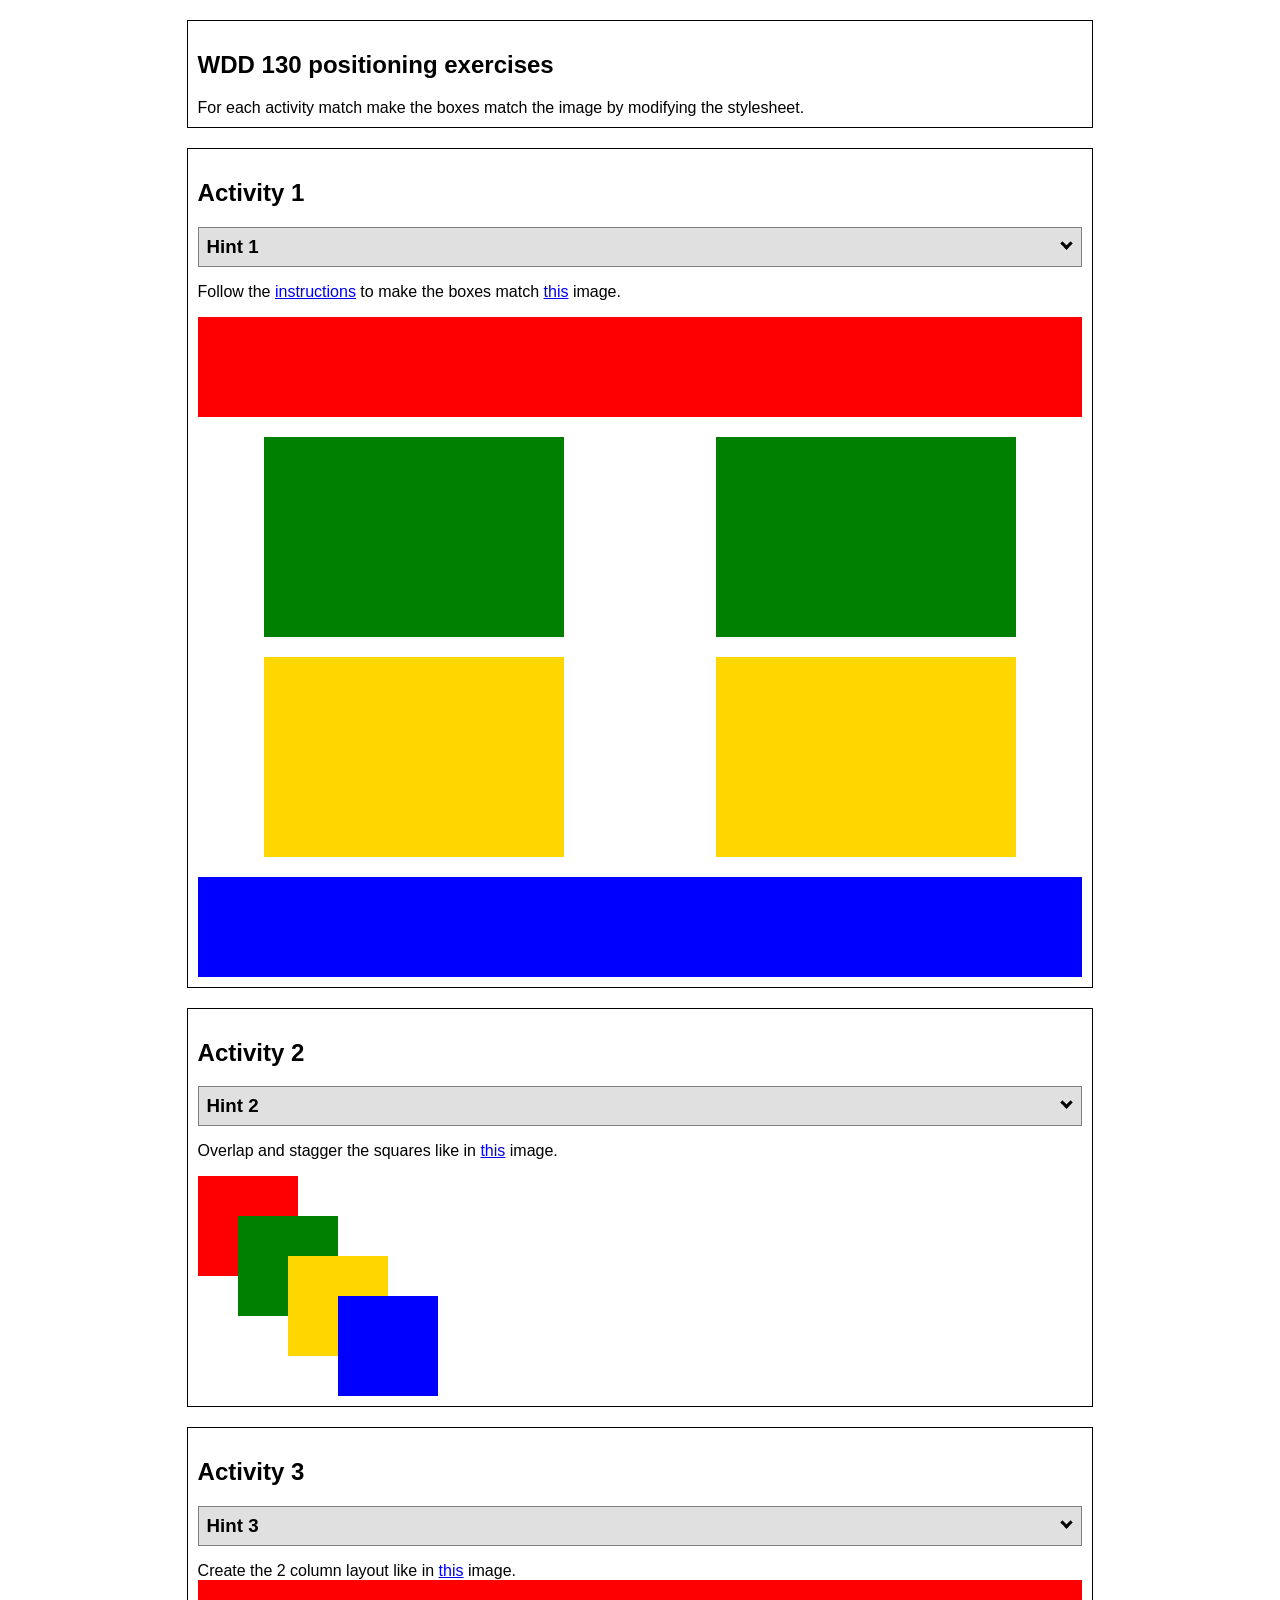
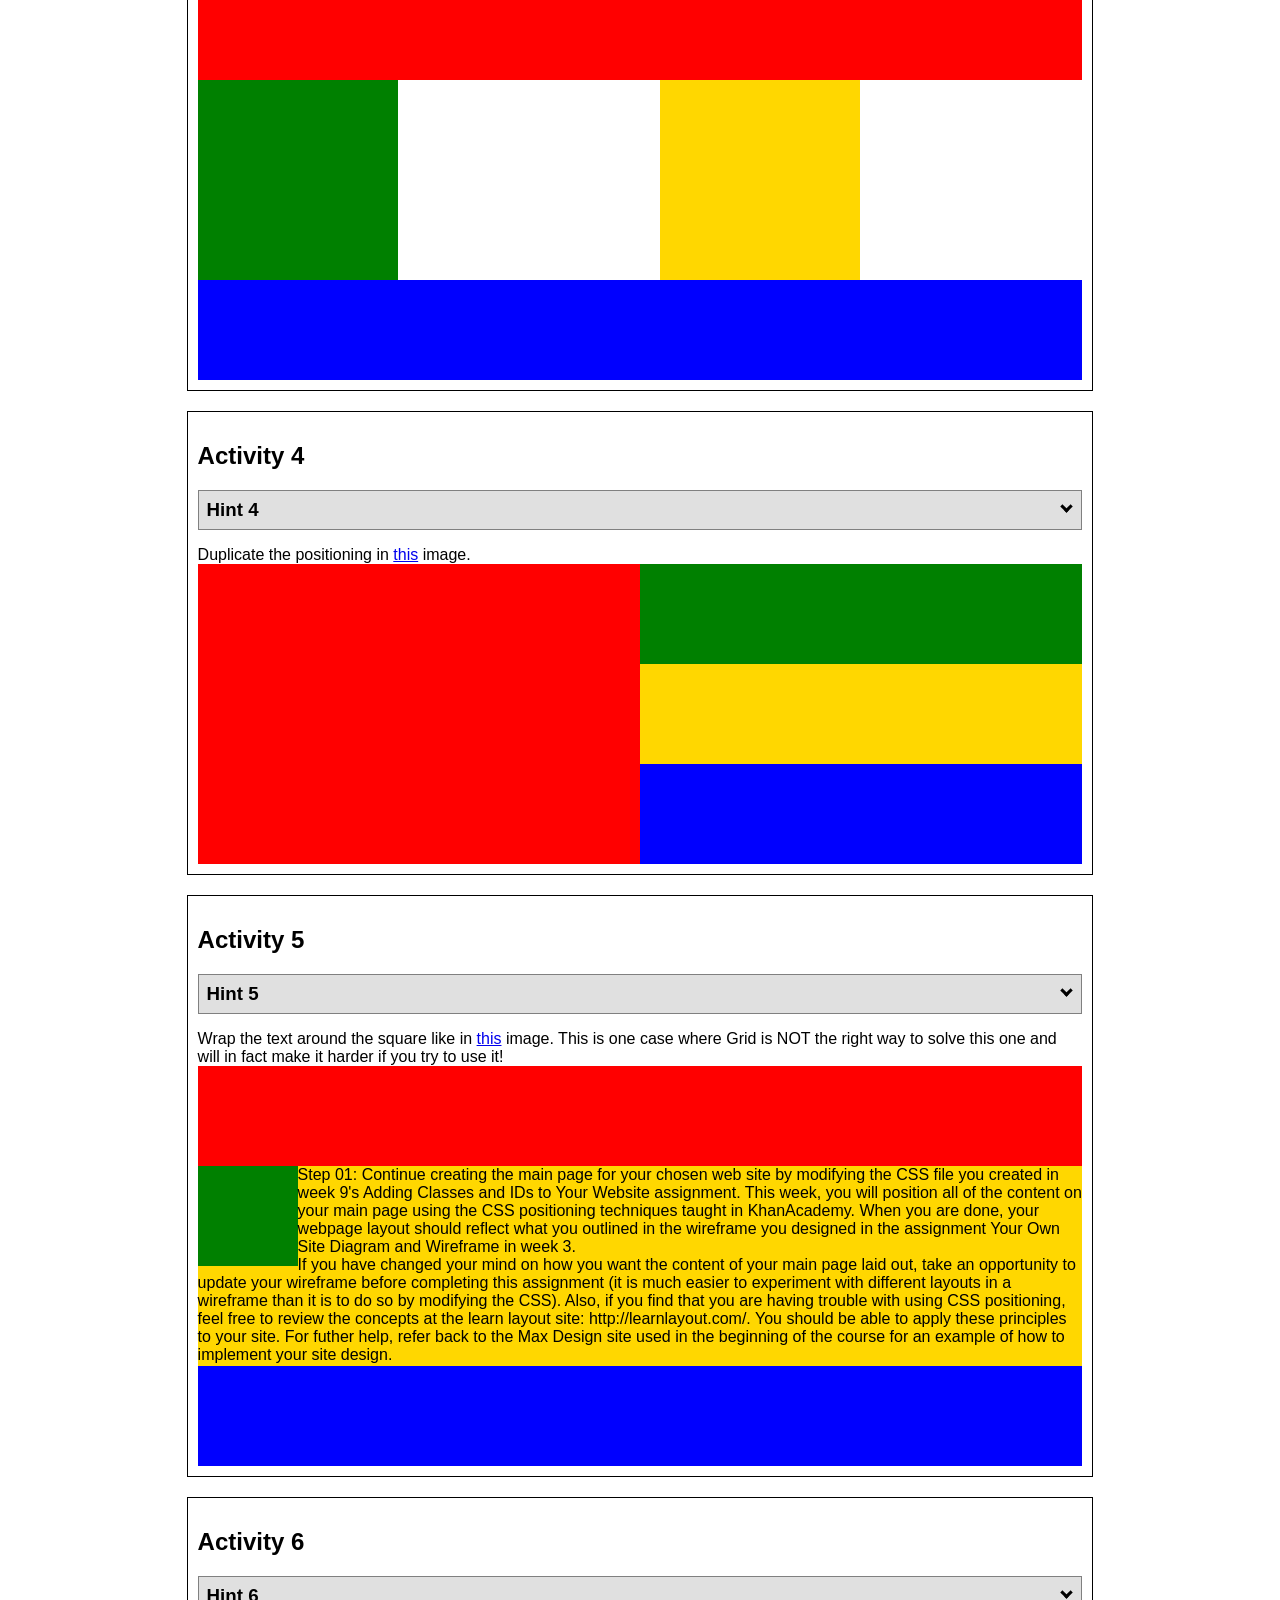
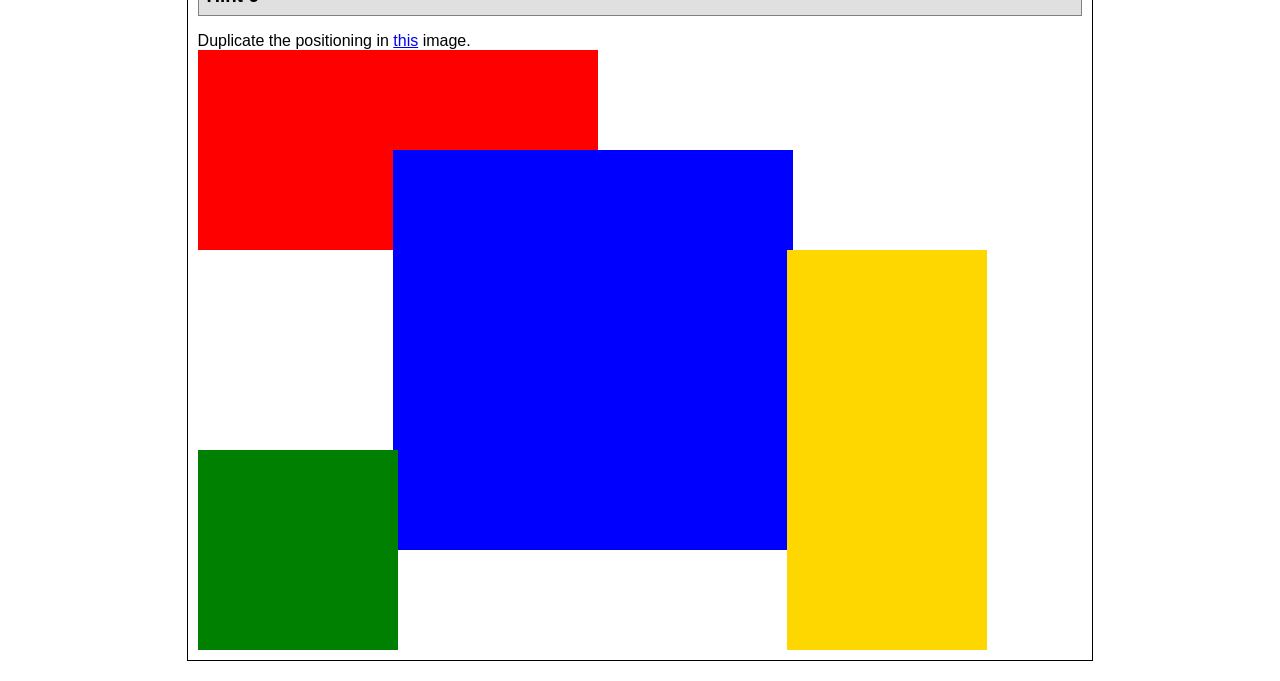
<file: positioning.html>
<!DOCTYPE html>
<html lang="en">
  <head>
    <!-- HTML - Name: positioning.html -->
    <title>Positioning Activity</title>
    <link rel="stylesheet" type="text/css" href="positionstyles.css" />
  </head>
  <body>
    <div class="activity">
      <h2>WDD 130 positioning exercises</h2>
      For each activity match make the boxes match the image by modifying the
      stylesheet.
    </div>
    <div class="activity">
      <h2>Activity 1</h2>
      <section class="hint">
        <input type="checkbox" /><i></i>
        <h3>Hint 1</h3>
        <div>
          <p>
            Check out the
            <a
              href="https://byui-cit.github.io/wdd130/activities/css-positioning.html"
              target="_blank"
              >activity instructions</a
            >
            in Ilearn!
          </p>
        </div>
      </section>
      <p>
        Follow the
        <a
          href="https://byui-cit.github.io/wdd130/activities/css-positioning.html"
          target="_blank"
          >instructions</a
        >
        to make the boxes match
        <a
          href="https://byui-cit.github.io/wdd130/images/example1.png"
          target="_blank"
          >this</a
        >
        image.
      </p>
      <div class="content1">
        <div class="red1"></div>
        <div class="green1"></div>
        <div class="green1"></div>
        <div class="yellow1"></div>
        <div class="yellow1"></div>
        <div class="blue1"></div>
      </div>
    </div>
    <div class="activity">
      <h2>Activity 2</h2>
      <section class="hint">
        <input type="checkbox" />
        <h3>Hint 2</h3>
        <i></i>
        <div>
          <p>
            Remember that the best way to shift elements around slightly on the
            page is with Margins. You could also use Grid. Either would work for
            this. If you choose margin remember that you can use a
            <em>negative</em> margin. (ie margin-top: -20px;)
          </p>
          <h4>Properties used:</h4>
          <ul>
            <li>margin-top, margin-left</li>
            <li>...or...</li>
            <li>grid-template-columns: 50px 50px 50px 50px 50px</li>
          </ul>
        </div>
      </section>
      <p>
        Overlap and stagger the squares like in
        <a
          href="https://byui-cit.github.io/wdd130/images/example2.png"
          target="_blank"
          >this</a
        >
        image.
      </p>
      <div class="content2">
        <div class="red2"></div>
        <div class="green2"></div>
        <div class="yellow2"></div>
        <div class="blue2"></div>
      </div>
    </div>
    <div class="activity">
      <h2>Activity 3</h2>
      <section class="hint">
        <input type="checkbox" />
        <h3>Hint 3</h3>
        <i></i>
        <div>
          <p>
            This one is going to be best solved with CSS Grid. Remember to make
            the boxes the right width first...then start moving them around.
          </p>
          <h4>Properties used:</h4>
          <ul>
            <li>display:grid;</li>
            <li>grid-template-columns:</li>
            <li>grid-column-gap:</li>
            <li>grid-column:</li>
          </ul>
        </div>
      </section>
      Create the 2 column layout like in
      <a
        href="https://byui-cit.github.io/wdd130/images/example3.png"
        target="_blank"
        >this</a
      >
      image.
      <div class="content3">
        <div class="red3"></div>
        <div class="green3"></div>
        <div class="yellow3"></div>
        <div class="blue3"></div>
      </div>
    </div>
    <div class="activity">
      <h2>Activity 4</h2>
      <section class="hint">
        <input type="checkbox" />
        <h3>Hint 4</h3>
        <i></i>
        <div>
          <p>
            For the others we have been primarily concerned with width. For this
            one you will need to adjust height as well.
          </p>
          <h4>Properties used:</h4>
          <ul>
            <li>display:grid;</li>
            <li>grid-template-columns:</li>
            <li>grid-row:</li>
          </ul>
        </div>
      </section>
      Duplicate the positioning in
      <a
        href="https://byui-cit.github.io/wdd130/images/example4.png"
        target="_blank"
        >this</a
      >
      image.
      <div class="content4">
        <div class="red4"></div>
        <div class="green4"></div>
        <div class="yellow4"></div>
        <div class="blue4"></div>
      </div>
    </div>

    <div class="activity">
      <h2>Activity 5</h2>
      <section class="hint">
        <input type="checkbox" />
        <h3>Hint 5</h3>
        <i></i>
        <div>
          <p>
            Grid is <strong>not</strong> the right way to do this. In fact there
            is only one way to really do that...and that is with float. Remember
            that we float the thing we want the text to wrap around. Also
            remember to start by making all the shapes the right size and shape.
          </p>
          <h4>Properties used:</h4>
          <ul>
            <li>float: left;</li>
          </ul>
        </div>
      </section>
      Wrap the text around the square like in
      <a
        href="https://byui-cit.github.io/wdd130/images/example5.png"
        target="_blank"
        >this</a
      >
      image. This is one case where Grid is NOT the right way to solve this one
      and will in fact make it harder if you try to use it!
      <div class="content5">
        <div class="red5"></div>
        <div class="green5"></div>
        <div class="yellow5">
          Step 01: Continue creating the main page for your chosen web site by
          modifying the CSS file you created in week 9's Adding Classes and IDs
          to Your Website assignment. This week, you will position all of the
          content on your main page using the CSS positioning techniques taught
          in KhanAcademy. When you are done, your webpage layout should reflect
          what you outlined in the wireframe you designed in the assignment Your
          Own Site Diagram and Wireframe in week 3. <br />
          If you have changed your mind on how you want the content of your main
          page laid out, take an opportunity to update your wireframe before
          completing this assignment (it is much easier to experiment with
          different layouts in a wireframe than it is to do so by modifying the
          CSS). Also, if you find that you are having trouble with using CSS
          positioning, feel free to review the concepts at the learn layout
          site: http://learnlayout.com/. You should be able to apply these
          principles to your site. For futher help, refer back to the Max Design
          site used in the beginning of the course for an example of how to
          implement your site design.
        </div>
        <div class="blue5"></div>
      </div>
    </div>
    <div class="activity">
      <h2>Activity 6</h2>
      <section class="hint">
        <input type="checkbox" />
        <h3>Hint 6</h3>
        <i></i>
        <div>
          <p>
            This one is all about visualizing the grid behind the layout. If you
            are having a hard time doing that first: all the sizes are even
            multiples of 100, and second here is another example with the lines
            drawn:
            <a
              href="https://byui-cit.github.io/wdd130/images/example6-hint.png"
              target="_blank"
              >example 6 with lines</a
            >. For this one you will find it easiest if you use px for the
            column width. You can also use <kbd>z-index</kbd> to control the
            element layering.
          </p>
          <h4>Properties used:</h4>
          <ul>
            <li>display:grid;</li>
            <li>grid-template-columns:</li>
            <li>grid-column:</li>
            <li>grid-row:</li>
            <li>
              <a
                href="https://www.w3schools.com/cssref/pr_pos_z-index.asp"
                target="_blank"
                >z-index:</a
              >
            </li>
          </ul>
        </div>
      </section>
      Duplicate the positioning in
      <a
        href="https://byui-cit.github.io/wdd130/images/example6.png"
        target="_blank"
        >this</a
      >
      image.
      <div class="content6">
        <div class="red6"></div>
        <div class="green6"></div>
        <div class="yellow6"></div>
        <div class="blue6"></div>
      </div>
    </div>
  </body>
</html>
</file>
<file: positionstyles.css>
/* CSS - Name: "positionstyles.css" */
/* Activity 1 styles */
.content1 {
  /* This is the parent of the activity 1 boxes. */
  display: grid;
  grid-template-columns: 1fr 1fr;
  justify-items: center;
  grid-gap: 20px;
}
.red1 {
  width: 100%;
  height: 100px;
  grid-column: 1/3;
  background-color: red;
}
.green1 {
  width: 300px;
  height: 200px;
  background-color: green;
}
.yellow1 {
  width: 300px;
  height: 200px;
  background-color: gold;
}
.blue1 {
  width: 100%;
  height: 100px;
  grid-column: 1/3;
  background-color: blue;
}
/* Activity 2 styles */
.content2 {
  /* This is the parent of the activity 2 boxes. */
  display: grid;
  grid-template-columns:50px 50px 50px 50px 50px;
}
.red2 {
  width: 100px;
  height: 100px;
  background-color: red;
}
.green2 {
  width: 100px;
  height: 100px;
  background-color: green;
  margin-top: 40px;
  margin-left: -10px;
}
.yellow2 {
  width: 100px;
  height: 100px;
  margin-top: 80px;
  margin-left: -10px;
  background-color: gold;
}
.blue2 {
  width: 100px;
  height: 100px;
  margin-top: 120px;
  margin-left: -10px;
  background-color: blue;
}
/* Activity 3 styles */
.content3 {
  /* This is the parent of the activity 3 boxes. */
  display: grid;
  grid-template-columns: 1fr 1fr;
  grid-column-gap: 40px;
  
}
.red3 {
  width: 100%;
  height: 100px;
  grid-column:1/3;
  background-color: red;
}
.green3 {
  width: 200px;
  height: 200px;
  grid-column:1/2;
  
  background-color: green;
}
.yellow3 {
  width: 200px;
  height: 200px;
  grid-column:2/3;
 
  
  background-color: gold;
}
.blue3 {
  width: 100%;
  height: 100px;
  grid-column:1/3;
  background-color: blue;
}
/* Activity 4 styles */
.content4 {
  /* This is the parent of the activity 4 boxes. */
  display: grid;
  grid-template-columns: 1fr 1fr;
  grid-template-rows:1fr 1fr 1fr
  height: 400px;
}
.red4 {
  width: 100%;
  height: 100%;
  grid-row:1/4;
  background-color: red;
}
.green4 {
  width: 100%;
  height: 100px;
  background-color: green;
}
.yellow4 {
  width: 100%;
  height: 100px;
  grid-column:2/3;
  background-color: gold;
}
.blue4 {
  width: 100%;
  height: 100px;
  grid-column:2/3;
  background-color: blue;
}
/* Activity 5 styles */
.content5 {
  /* This is the parent of the activity 5 boxes. */
  height: 400px;
}
.red5 {
  width: 100%;
  height: 100px;
  background-color: red;
}
.green5 {
  width: 100px;
  height: 100px;
  float:left;
  background-color: green;
}
.yellow5 {
  width: 100%;
  height: 200px;
  background-color: gold;
}
.blue5 {
  width: 100%;
  height: 100px;
  background-color: blue;
}
/* Activity 6 styles */
.content6 {
  /* This is the parent of the activity 6 boxes. */
  display: grid;
  grid-template: 100px 100px 100px;
}
.red6 {
  width: 400px;
  height: 200px;
  z-index: -1;
  background-color: red;
}
.green6 {
  width: 200px;
  height: 200px;
  grid-column:1;
  grid-row:3;
  margin-top: -100px;
  z-index: 2;
  background-color: green;
}
.yellow6 {
  width: 200px;
  height: 400px;
  grid-column:3;
  grid-row:2/4;
  margin-left: -100px;
  z-index: 2;
  background-color: gold;
}
.blue6 {
  width: 400px;
  height: 400px;
  grid-column:2;
  grid-row:2;
  margin-left: -300px;
  margin-top: -100px;
  z-index: 0;
  background-color: blue;
}

/* Do not make any changes below here */
.activity {
  width: 70%;
  margin: 20px auto;
  font-family: Arial, sans-serif;
  border: 1px solid black;
  padding: 10px;
  clear: both;
  overflow: auto;
}

.hint {
  border: 1px solid grey;
  background: #e0e0e0;
  padding: 0.5em;
  position: relative;
  margin: 1em 0;
}
.hint h3 {
  margin: 0;
}
.hint:hover {
  background: #d0d0d0;
}
.hint > div {
  display: none;
}

.hint input[type="checkbox"] {
  position: absolute;
  width: 100%;
  height: 100%;
  opacity: 0;
  z-index: 1;
  cursor: pointer;
}

.hint input[type="checkbox"]:checked ~ div {
  display: block;
}

.hint i {
  position: absolute;
  transform: translate(-6px, 0);
  margin-top: 16px;
  right: 10px;
  top: -3px;
}
.hint i:before,
.hint i:after {
  content: "";
  position: absolute;
  background-color: black;
  width: 3px;
  height: 9px;
}
.hint i:before {
  transform: translate(2px, 0) rotate(45deg);
}
.hint i:after {
  transform: translate(-2px, 0) rotate(-45deg);
}

.hint input[type="checkbox"]:checked ~ i:before {
  transform: translate(-2px, 0) rotate(45deg);
}
.hint input[type="checkbox"]:checked ~ i:after {
  transform: translate(2px, 0) rotate(-45deg);
}
.hint a {
  position: relative;
  z-index: 1;
}
</file>
